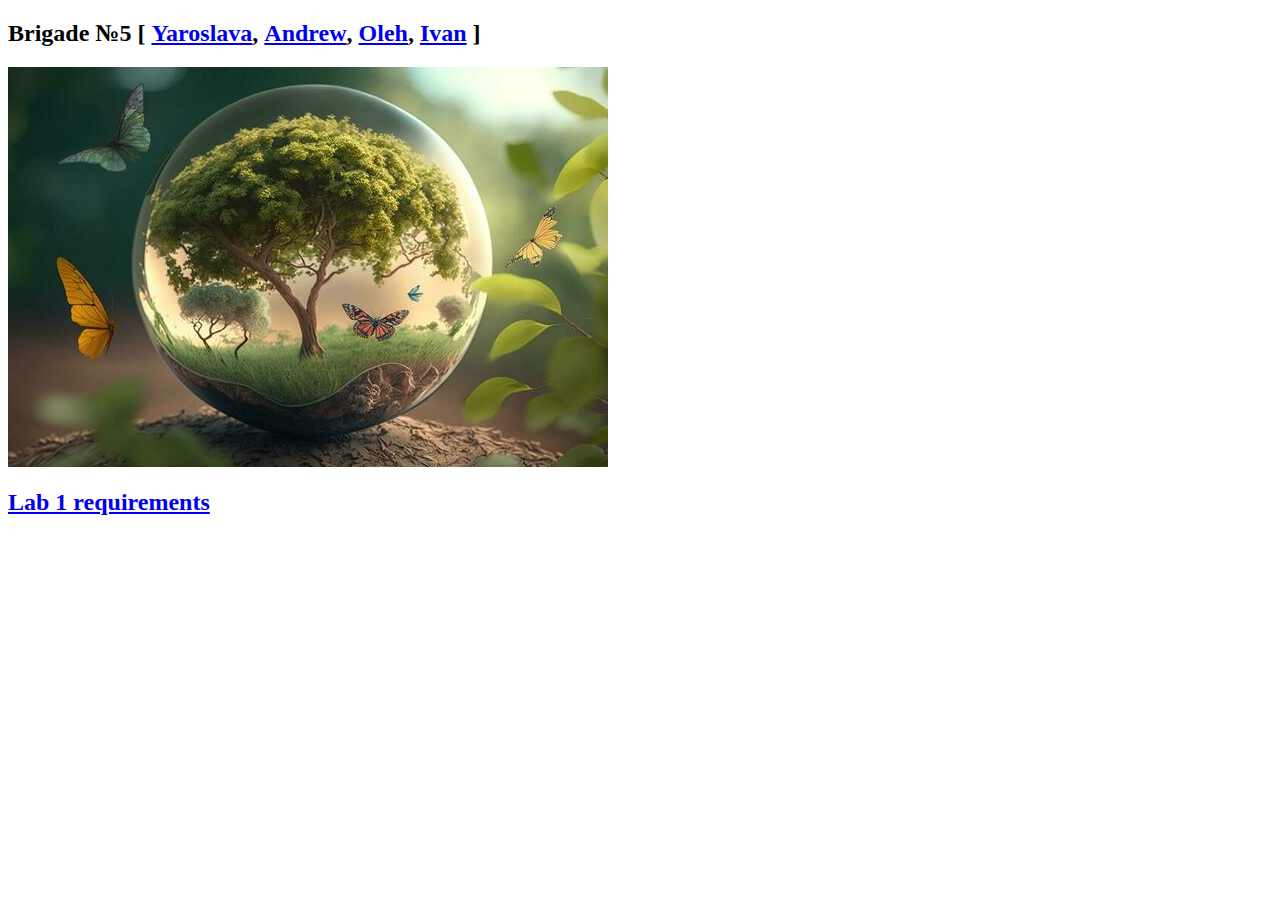
<file: lab_1/src/main/webapp/index.html>
<!DOCTYPE html>
<html lang="en">
<head>
    <meta charset="UTF-8">
    <title>Title</title>
</head>
<body>
    <div>
        <h2>
            Brigade №5 [
            <a href="members?memberName=Yaroslava"><b>Yaroslava</b></a>,
            <a href="members?memberName=Andrew"><b>Andrew</b></a>,
            <a href="members?memberName=Oleh"><b>Oleh</b></a>,
            <a href="members?memberName=Ivan"><b>Ivan</b></a>
            ]
        </h2>

        <img src="static/img/nature.jpg" alt="nature"><br><br>

        <a style="font-size: 24px" href="https://docs.google.com/document/d/1hRfMV9knRtCv6aIurIBWWYjO7eL76iSJ/edit">
            <b>Lab 1 requirements</b>
        </a><br>
    </div>
</body>
</html>
</file>
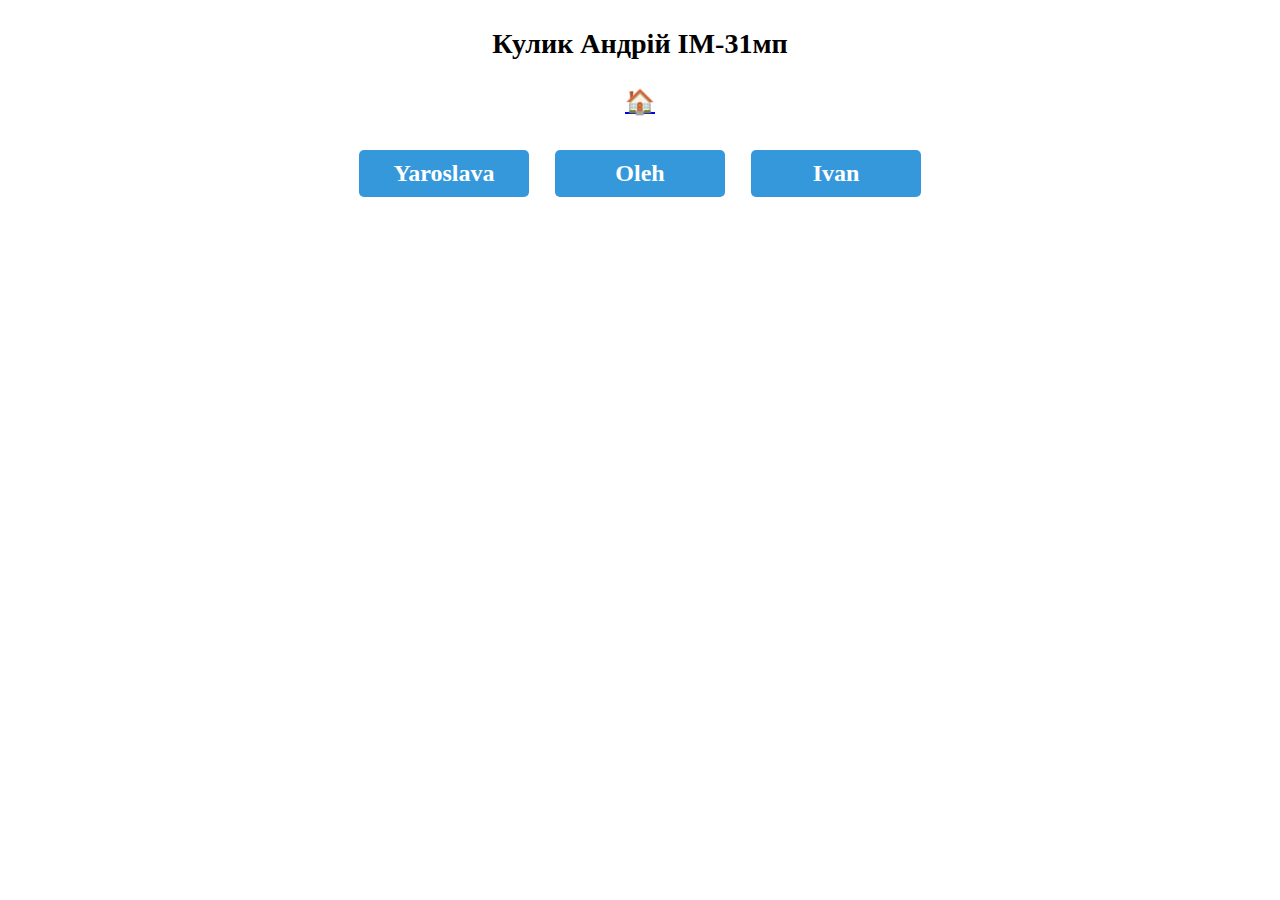
<file: lab_1/src/main/webapp/static/html/Andrew.html>
<!DOCTYPE html>
<html lang="en">
<head>
    <meta charset="UTF-8">
    <title>Yaroslava</title>
</head>
<body>
<div style="font-size: 24px">
    <h3 style="text-align: center">Кулик Андрій ІМ-31мп</h3>

    <p style="text-align: center"><a href="/lab_1_war_exploded/"><b>🏠</b></a></p>

    <div style="text-align: center">
        <a href="members?memberName=Yaroslava" style="display: inline-block; width: 150px; margin: 10px; padding: 10px; background-color: #3498db; color: #fff; text-decoration: none; border-radius: 5px;"><b>Yaroslava</b></a>

        <a href="members?memberName=Oleh" style="display: inline-block; width: 150px; margin: 10px; padding: 10px; background-color: #3498db; color: #fff; text-decoration: none; border-radius: 5px;"><b>Oleh</b></a>

        <a href="members?memberName=Ivan" style="display: inline-block; width: 150px; margin: 10px; padding: 10px; background-color: #3498db; color: #fff; text-decoration: none; border-radius: 5px;"><b>Ivan</b></a>
    </div>
</div>
</body>
</html>
</file>
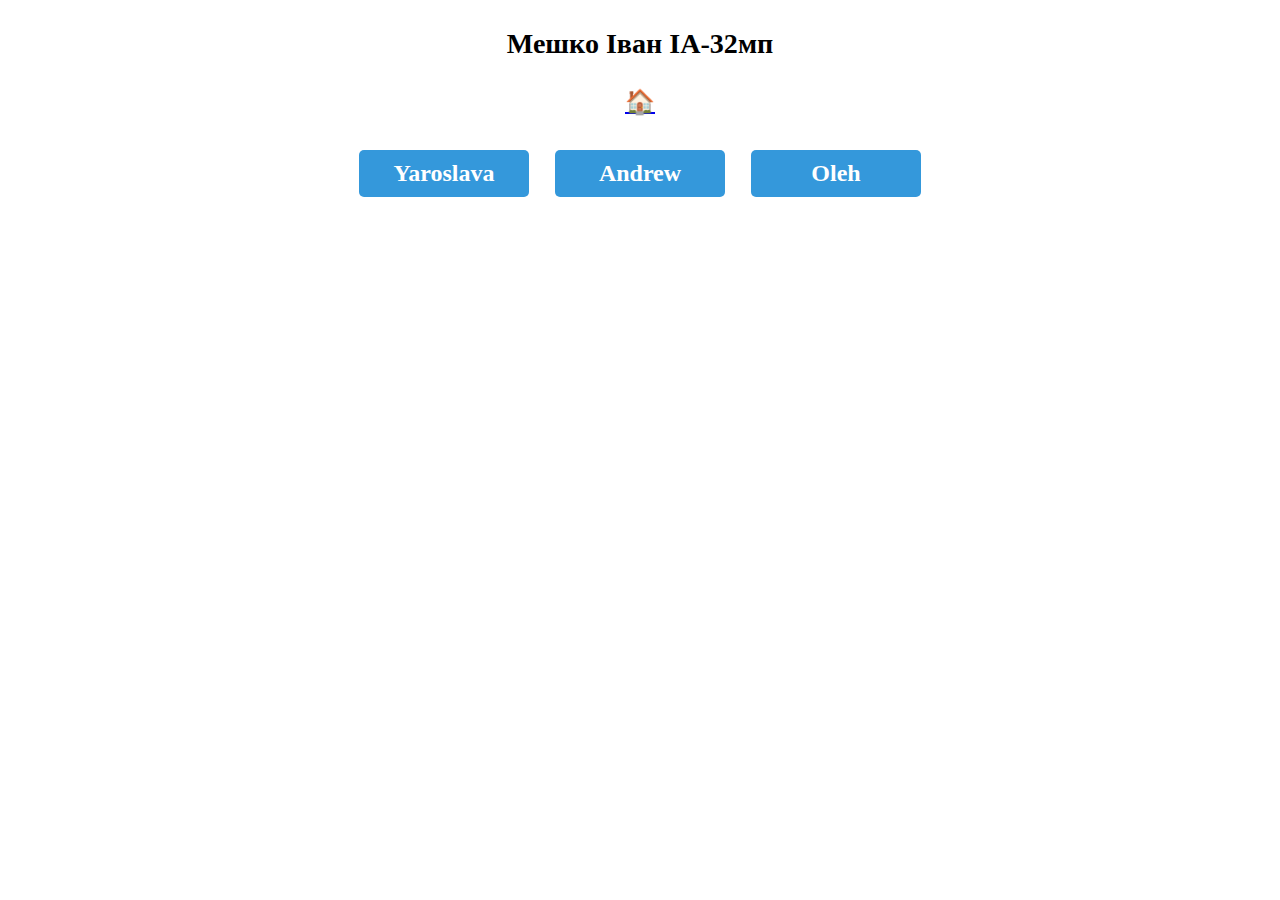
<file: lab_1/src/main/webapp/static/html/Ivan.html>
<!DOCTYPE html>
<html lang="en">
<head>
  <meta charset="UTF-8">
  <title>Yaroslava</title>
</head>
<body>
<div style="font-size: 24px">
  <h3 style="text-align: center">Мешко Іван ІА-32мп</h3>

  <p style="text-align: center"><a href="/lab_1_war_exploded/"><b>🏠</b></a></p>

  <div style="text-align: center">
    <a href="members?memberName=Yaroslava" style="display: inline-block; width: 150px; margin: 10px; padding: 10px; background-color: #3498db; color: #fff; text-decoration: none; border-radius: 5px;"><b>Yaroslava</b></a>

    <a href="members?memberName=Andrew" style="display: inline-block; width: 150px; margin: 10px; padding: 10px; background-color: #3498db; color: #fff; text-decoration: none; border-radius: 5px;"><b>Andrew</b></a>

    <a href="members?memberName=Oleh" style="display: inline-block; width: 150px; margin: 10px; padding: 10px; background-color: #3498db; color: #fff; text-decoration: none; border-radius: 5px;"><b>Oleh</b></a>
  </div>
</div>
</body>
</html>
</file>
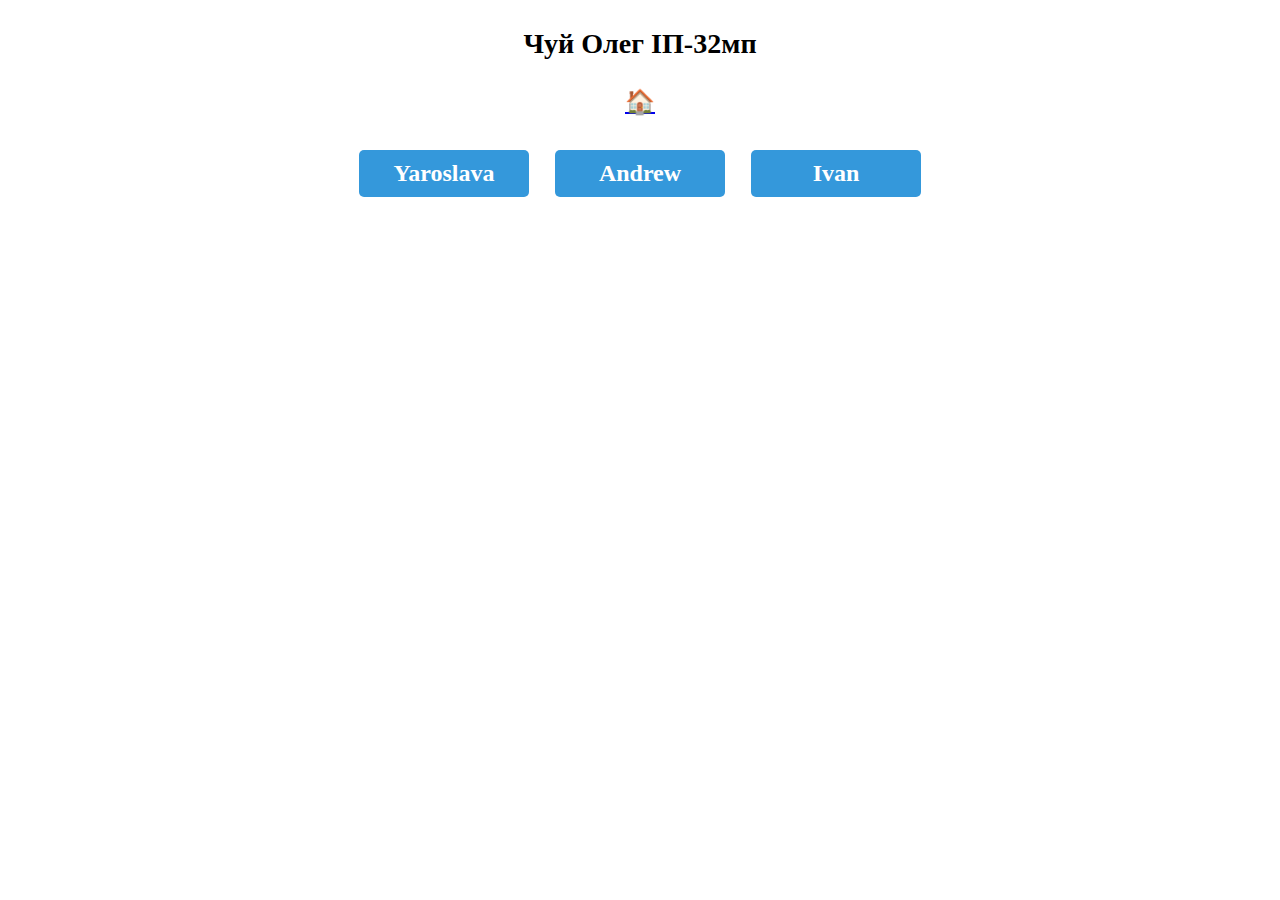
<file: lab_1/src/main/webapp/static/html/Oleh.html>
<!DOCTYPE html>
<html lang="en">
<head>
    <meta charset="UTF-8">
    <title>Yaroslava</title>
</head>
<body>
<div style="font-size: 24px">
    <h3 style="text-align: center">Чуй Олег ІП-32мп</h3>

    <p style="text-align: center"><a href="/lab_1_war_exploded/"><b>🏠</b></a></p>

    <div style="text-align: center">
        <a href="members?memberName=Yaroslava" style="display: inline-block; width: 150px; margin: 10px; padding: 10px; background-color: #3498db; color: #fff; text-decoration: none; border-radius: 5px;"><b>Yaroslava</b></a>

        <a href="members?memberName=Andrew" style="display: inline-block; width: 150px; margin: 10px; padding: 10px; background-color: #3498db; color: #fff; text-decoration: none; border-radius: 5px;"><b>Andrew</b></a>

        <a href="members?memberName=Ivan" style="display: inline-block; width: 150px; margin: 10px; padding: 10px; background-color: #3498db; color: #fff; text-decoration: none; border-radius: 5px;"><b>Ivan</b></a>
    </div>
</div>
</body>
</html>
</file>
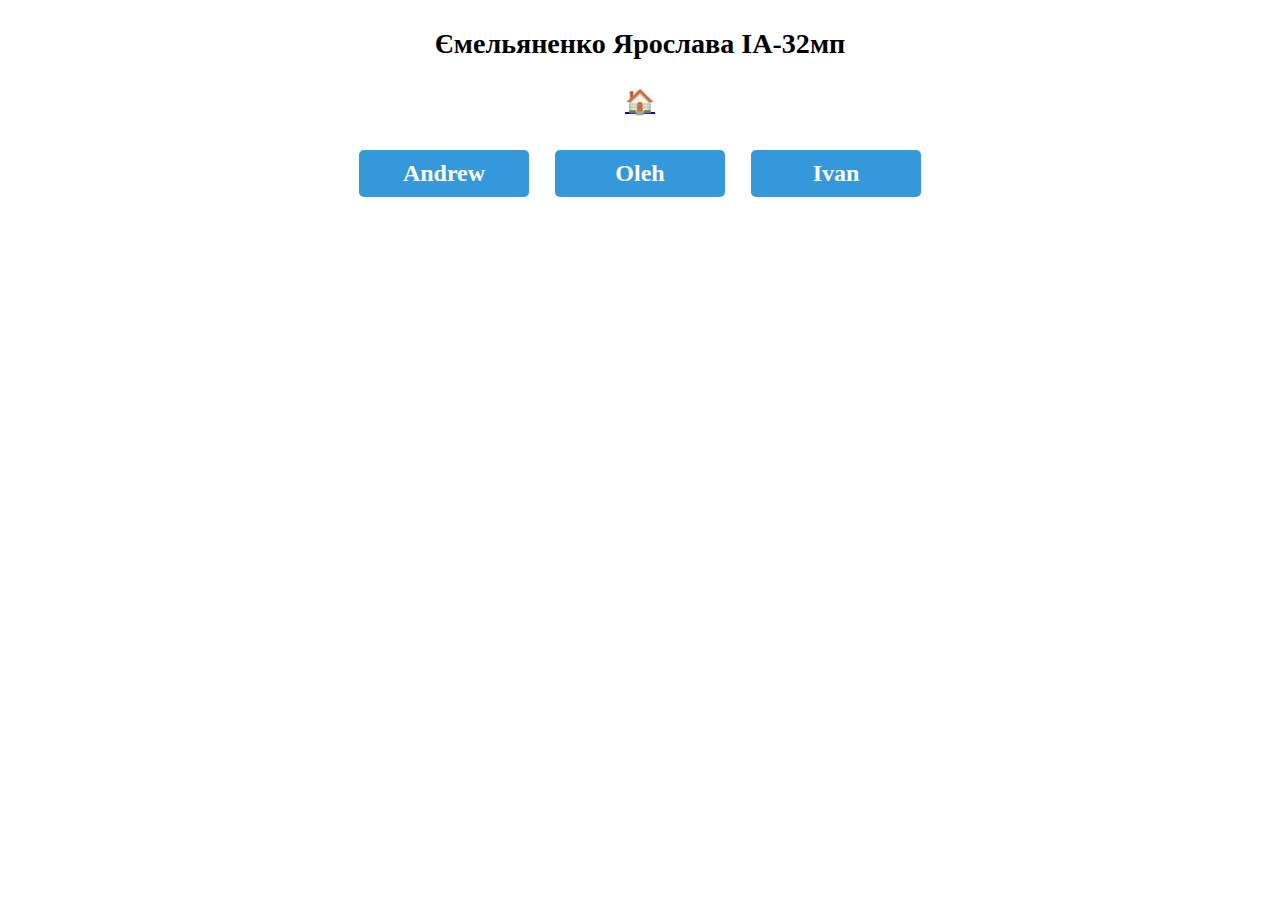
<file: lab_1/src/main/webapp/static/html/Yaroslava.html>
<!DOCTYPE html>
<html lang="en">
<head>
    <meta charset="UTF-8">
    <title>Yaroslava</title>
</head>
<body>
<div style="font-size: 24px">
    <h3 style="text-align: center">Ємельяненко Ярослава ІА-32мп</h3>

    <p style="text-align: center"><a href="/lab_1_war_exploded/"><b>🏠</b></a></p>

    <div style="text-align: center">
        <a href="members?memberName=Andrew" style="display: inline-block; width: 150px; margin: 10px; padding: 10px; background-color: #3498db; color: #fff; text-decoration: none; border-radius: 5px;"><b>Andrew</b></a>

        <a href="members?memberName=Oleh" style="display: inline-block; width: 150px; margin: 10px; padding: 10px; background-color: #3498db; color: #fff; text-decoration: none; border-radius: 5px;"><b>Oleh</b></a>

        <a href="members?memberName=Ivan" style="display: inline-block; width: 150px; margin: 10px; padding: 10px; background-color: #3498db; color: #fff; text-decoration: none; border-radius: 5px;"><b>Ivan</b></a>
    </div>
</div>
</body>
</html>
</file>
